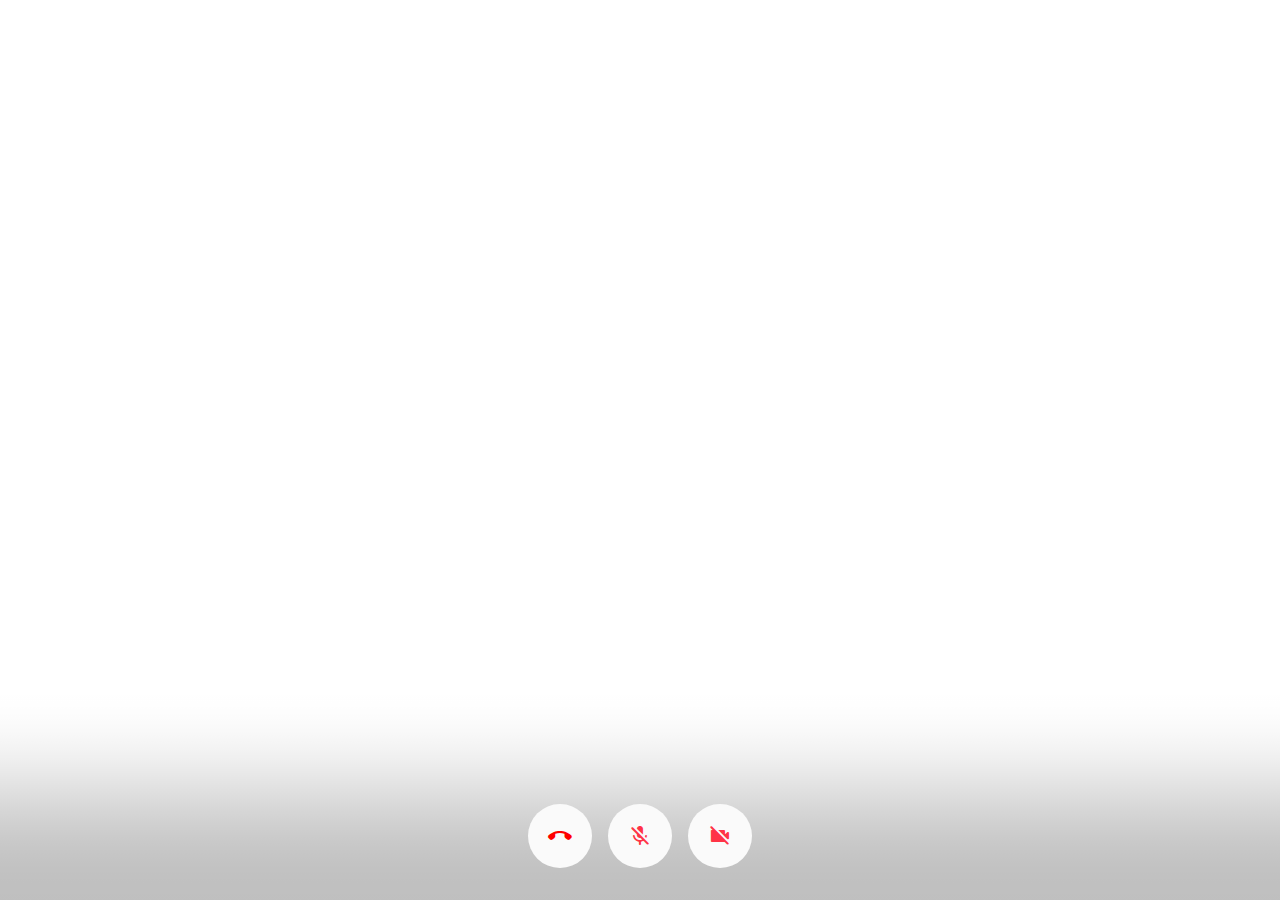
<file: src/main/resources/templates/index.html>
<!DOCTYPE html>
<html  xmlns="http://www.w3.org/1999/xhtml"
       xmlns:th="http://www.thymeleaf.org"
       xmlns:sec="http://www.thymeleaf.org/thymeleaf-extras-springsecurity3"
       xmlns:layout="http://www.ultraq.net.nz/thymeleaf/layout">
<head>
  <title>WebRTC Demo</title>

  <link href="https://fonts.googleapis.com/css?family=Material+Icons|Material+Icons+Outlined|Material+Icons+Two+Tone|Material+Icons+Round|Material+Icons+Sharp" rel="stylesheet">
  <style>
    button{
      border: none ;
      cursor: pointer;
      background-color: transparent ;
    }

    .button-unclicked{
      border: none !important;
      cursor: pointer !important;
      background-color: transparent !important;
    }
    .button-clicked{
      border: none !important;
      cursor: pointer !important;
      background-color: greenyellow !important;
    }
    .call-view__controls-container {
      width: 100%;
      height: 100%;
      position: absolute;
      top: 0;
      left: 0;
      display: flex;
      flex-direction: column;
      align-items: center;
      justify-content: flex-end;
      pointer-events: none;
      z-index: 2;
    }
    .call-view__controls {
      width: 100%;
      display: flex;
      justify-content: center;
      padding-top: 120px;
      padding-bottom: 32px;
      background: linear-gradient(
              to top,
              hsla(0, 0%, 0%, 0.25) 0%,
              hsla(0, 0%, 0%, 0.247) 8.1%,
              hsla(0, 0%, 0%, 0.238) 15.5%,
              hsla(0, 0%, 0%, 0.224) 22.5%,
              hsla(0, 0%, 0%, 0.206) 29%,
              hsla(0, 0%, 0%, 0.185) 35.3%,
              hsla(0, 0%, 0%, 0.162) 41.2%,
              hsla(0, 0%, 0%, 0.137) 47.1%,
              hsla(0, 0%, 0%, 0.113) 52.9%,
              hsla(0, 0%, 0%, 0.088) 58.8%,
              hsla(0, 0%, 0%, 0.065) 64.7%,
              hsla(0, 0%, 0%, 0.044) 71%,
              hsla(0, 0%, 0%, 0.026) 77.5%,
              hsla(0, 0%, 0%, 0.012) 84.5%,
              hsla(0, 0%, 0%, 0.003) 91.9%,
              hsla(0, 0%, 0%, 0) 100%
      );
    }
    .call-view__controls__icon-btn {
      height: 64px;
      width: 64px;
      display: flex;
      align-items: center;
      justify-content: center;
      margin: 0 8px;
      transform: scale(1);
      transition: transform 200ms cubic-bezier(0.0, 0.0, 0.2, 1);

      background-color: #FAFAFA;
      border-radius: 50%;

      pointer-events: all;
      cursor: pointer;
    }

  </style>
</head>
<body onbeforeunload="disconnect();">
<div id="selectedVideosContainer">
  <video autoplay="true" id="remoteView"></video>
  <video autoplay="true" id="selfView"></video>
</div>
<div class="call-view__controls-container">
  <div class="call-view__controls">
    <div id="btn--end-call" class="call-view__controls__icon-btn important">
      <button onclick="disconnect()" class="material-icons-round" style="color: #FF0000;">call_end</button>
    </div>
    <div id="btn--toggle-mic" class="call-view__controls__icon-btn">
      <button onclick="mute()" class="material-icons-round" style="color: #FF3346;">mic_off</button>
    </div>
    <div id="btn--toggle-cam" class="call-view__controls__icon-btn">
      <button onclick="videoMute()" class="material-icons-round" style="color: #FF3346;">videocam_off</button>
    </div>
  </div>
</div>

<script th:src="@{/adapter-latest.js}"></script>
<script th:inline="javascript">
  const peerConnectionConfig = {
    'iceServers': [
      {'urls': 'stun:stun.l.google.com:19302'}
    ]
  };

  var ws;
  var localStream;
  var connections = {};
  var uuidInBig;

  var ContainerRemote = document.getElementById("remoteView");
  var ContainerLocal = document.getElementById("test2");

  var selfView = document.getElementById("selfView");
  var remoteView = document.getElementById("remoteView");

  function init() {

    // get a local stream, show it in a self-view and add it to be sent
    navigator.mediaDevices.getUserMedia({video: true, audio: true}).then(function (stream) {

      console.log("Stream OK");
      localStream = stream;
      selfView.srcObject = localStream;
      mywsprotocol = window.location.protocol === 'https:' ? 'wss' : 'ws';
      ws = new WebSocket(mywsprotocol + "://" + window.location.host + "/room/" + [[${roomId}]]);
      ws.onmessage = processWsMessage;
      ws.onopen = logMessage;
      ws.onclose = logMessage;
      ws.onerror = logMessage;
    }).catch(function (error) {
      console.log("Stream NOT OK: " + error.name + ': ' + error.message);
    });

  }

  function processWsMessage(message) {
    var signal = JSON.parse(message.data);
    logMessage(signal);
    // you have logged in
    switch (signal.type) {
      case 'init':
        handleInit(signal);
        break;
      case 'logout':
        handleLogout(signal);
        break;
      case 'offer':
        handleOffer(signal);
        break;
      case 'answer':
        handleAnswer(signal);
        break;
      case 'ice':
        handleIce(signal);
        break;
    }

  }

  function handleInit(signal) {
    var peerId = signal.sender;
    var connection = getRTCPeerConnectionObject(peerId);

    // make an offer, and send the SDP to sender.
    connection.createOffer().then(function (sdp) {
      connection.setLocalDescription(sdp);
      console.log('Creating an offer for', peerId);
      sendMessage({
        type: "offer",
        receiver: peerId,
        data: sdp
      });
    }).catch(function(e) {
      console.log('Error in offer creation.', e);
    });

  }

  function handleLogout(signal) {
    var peerId = signal.sender;
    if(peerId == uuidInBig) {
      remoteView.srcObject = null;
    }
    delete connections[peerId];
    var videoElement = document.getElementById(peerId);
    videoElement.outerHTML = "";
    delete videoElement;
  }

  function handleOffer(signal) {
    var peerId = signal.sender;
    var connection = getRTCPeerConnectionObject(peerId);
    connection.setRemoteDescription(new RTCSessionDescription(signal.data)).then(function () {
      console.log('Setting remote description by offer from ' + peerId);
      // create an answer for the peedId.
      connection.createAnswer().then( function(sdp) {
        // and after callback set it locally and send to peer
        connection.setLocalDescription(sdp);
        sendMessage({
          type: "answer",
          receiver: peerId,
          data: sdp
        });

      }).catch(function(e) {
        console.log('Error in offer handling.', e);
      });

    }).catch(function(e) {
      console.log('Error in offer handling.', e);
    });
  }

  function handleAnswer(signal) {
    var connection = getRTCPeerConnectionObject(signal.sender);
    connection.setRemoteDescription(new RTCSessionDescription(signal.data)).then(function() {
      console.log('Setting remote description by answer from' + signal.sender);
    }).catch(function(e) {
      console.log('Error in answer acceptance.', e);
    });
  }

  function handleIce(signal) {
    if (signal.data) {
      console.log('Adding ice candidate');
      var connection = getRTCPeerConnectionObject(signal.sender);
      connection.addIceCandidate(new RTCIceCandidate(signal.data));
    }
  }

  function getRTCPeerConnectionObject(uuid) {
    if(connections[uuid]) {
      return connections[uuid];
    }

    var connection = new RTCPeerConnection(peerConnectionConfig);

    connection.addStream(localStream);

    // handle on ice candidate
    connection.onicecandidate = function (event) {
      console.log("candidate is: " + event.candidate);
      if (event.candidate) {
        sendMessage({
          type: "ice",
          receiver: uuid,
          data: event.candidate
        });
      }
    };

    // handle on track / onaddstream
    connection.onaddstream = function(event) {
      console.log('Received new stream from ' + uuid);
      var video = document.createElement("video");
      ContainerRemote.appendChild(video);
      video.id = uuid;
      video.width=160;
      video.height=120;
      video.className += " videoElement";
      video.autoplay = true;
      video.srcObject = event.stream;
      if (!remoteView.srcObject) {
        remoteView.srcObject = document.getElementById(uuid).srcObject;
        uuidInBig = uuid;
      }
    };

    connections[uuid] = connection;
    return connection;
  }

  function sendMessage(payload) {
    ws.send(JSON.stringify(payload));
  }

  function logMessage(message) {
    console.log(message);
  }

  function disconnect() {
    console.log('Disconnecting ');
    if(ws != null) {
      ws.close();
      window.location.replace("https://bstu-angular-fe.herokuapp.com/feedback?roomId=" + [[${roomId}]]);
    }
  }

  function mute() {
    localStream.getAudioTracks()[0].enabled = !(localStream.getAudioTracks()[0].enabled);
    var element = document.getElementById("btn--toggle-mic");
    element.class = (element.class == "button-unclicked") ? "button-clicked" : "button-unclicked";
  }

  function videoMute() {
    localStream.getVideoTracks()[0].enabled = !(localStream.getVideoTracks()[0].enabled);
    var element = document.getElementById("btn--toggle-cam");
    element.class = (element.class == "button-unclicked") ? "button-clicked" : "button-unclicked";
  }

  // start
  window.onload = init;
</script>
</body>
</html>
</file>
